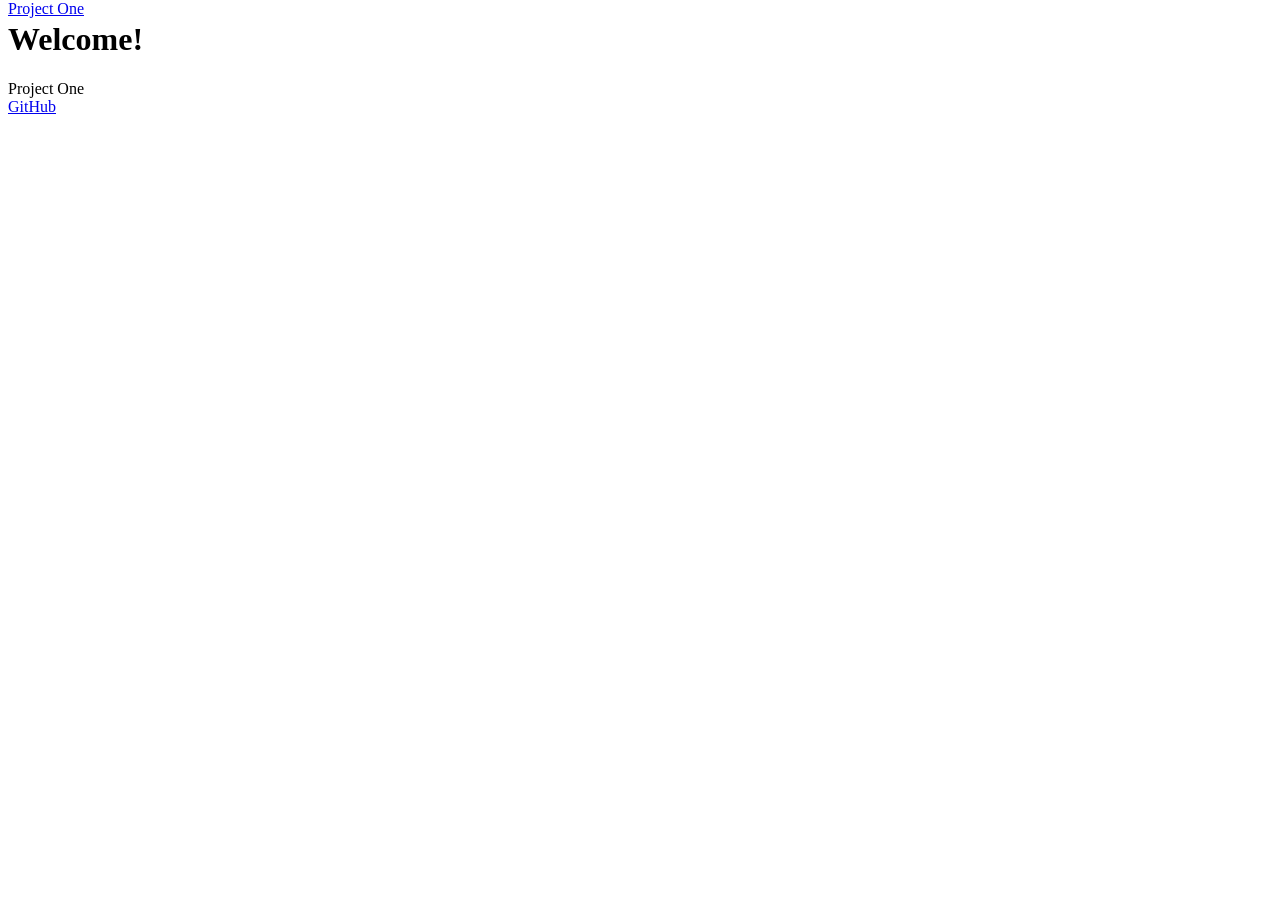
<file: fcc5/index.html>
<!DOCTYPE html>
<html>
    <head>
        <link rel="stylesheet"href="styles.css" />
    </head>
    <body>
        <nav id="navbar">
            <a href="#project-tile">Project One</a>
        </nav>
        <div id="welcome-section">
            <h1>Welcome!</h1>
        </div>
        <div id="projects">
            <div class="project-tile">Project One</div>
            <a id="profile-link" href="https://github.com/blackwavesofenergy">GitHub</a>
        </div>
    </body>
</html>
</file>
<file: fcc5/styles.css>
@media (max-width: 400px) {
    * {
        font-size: 8px;
    }
  }
  

nav {
    top: 0;
    position: fixed;
}
</file>
